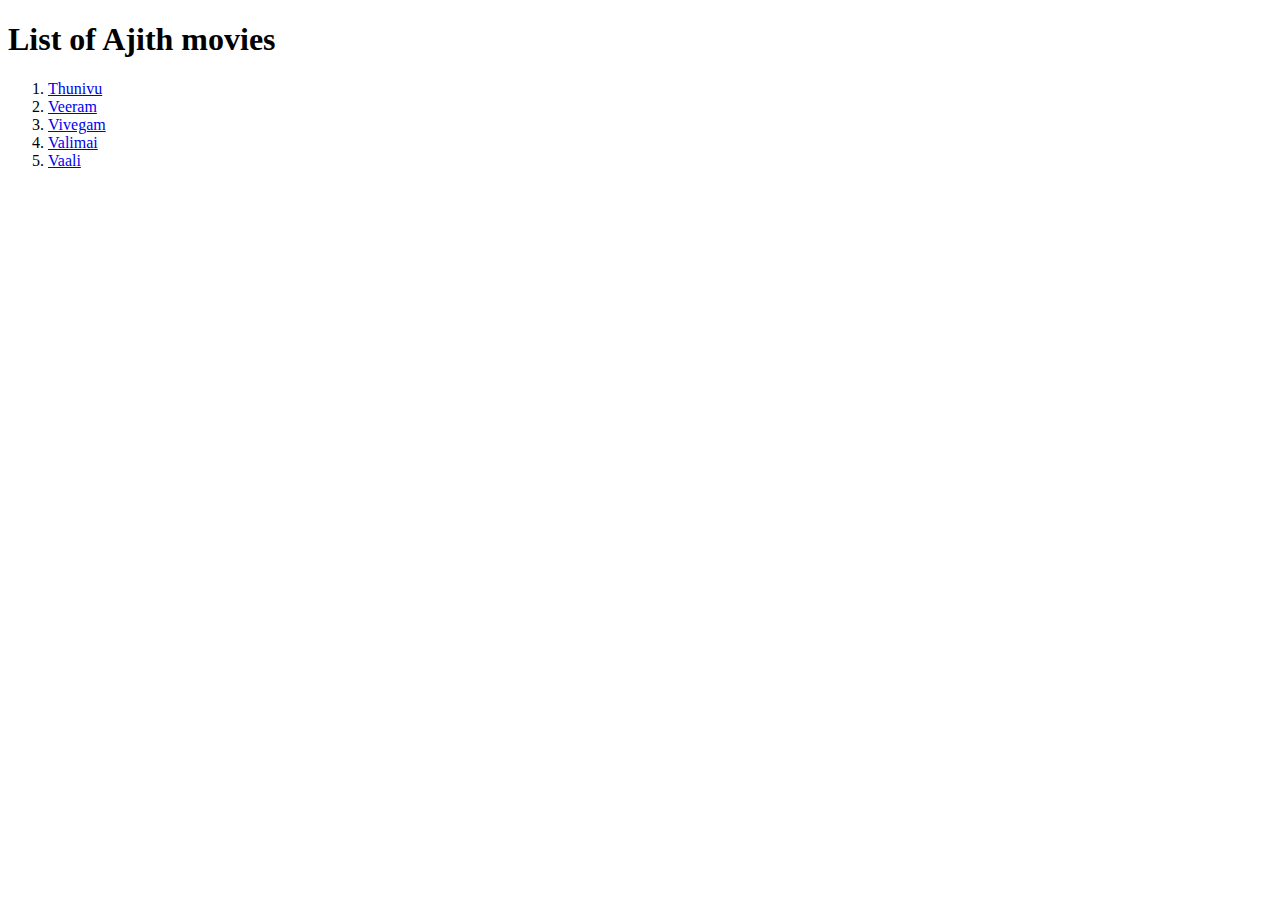
<file: ajithmovies.html>
<!DOCTYPE html>
<html lang="en">
<head>
    <meta charset="UTF-8">
    <meta name="viewport" content="width=device-width, initial-scale=1.0">
    <title>Ajith Movies</title>
</head>
<body>
    <h1>List of Ajith movies</h1>
   <ol >
    <li><a href="https://en.wikipedia.org/wiki/Thunivu" target="_blank">Thunivu</a></li>
    <li><a href="https://en.wikipedia.org/wiki/Veeram_(2014_film)" target="_blank">Veeram</a></li>
    <li><a href="https://en.wikipedia.org/wiki/Vivegam" target="_blank">Vivegam</a></li>
    <li><a href="https://en.wikipedia.org/wiki/Valimai" target="_blank">Valimai</a></li>
    <li><a href="https://en.wikipedia.org/wiki/Vaalee_(1999_film)" target="_blank">Vaali</a></li>
   </ol>
</body>
</html>
</file>
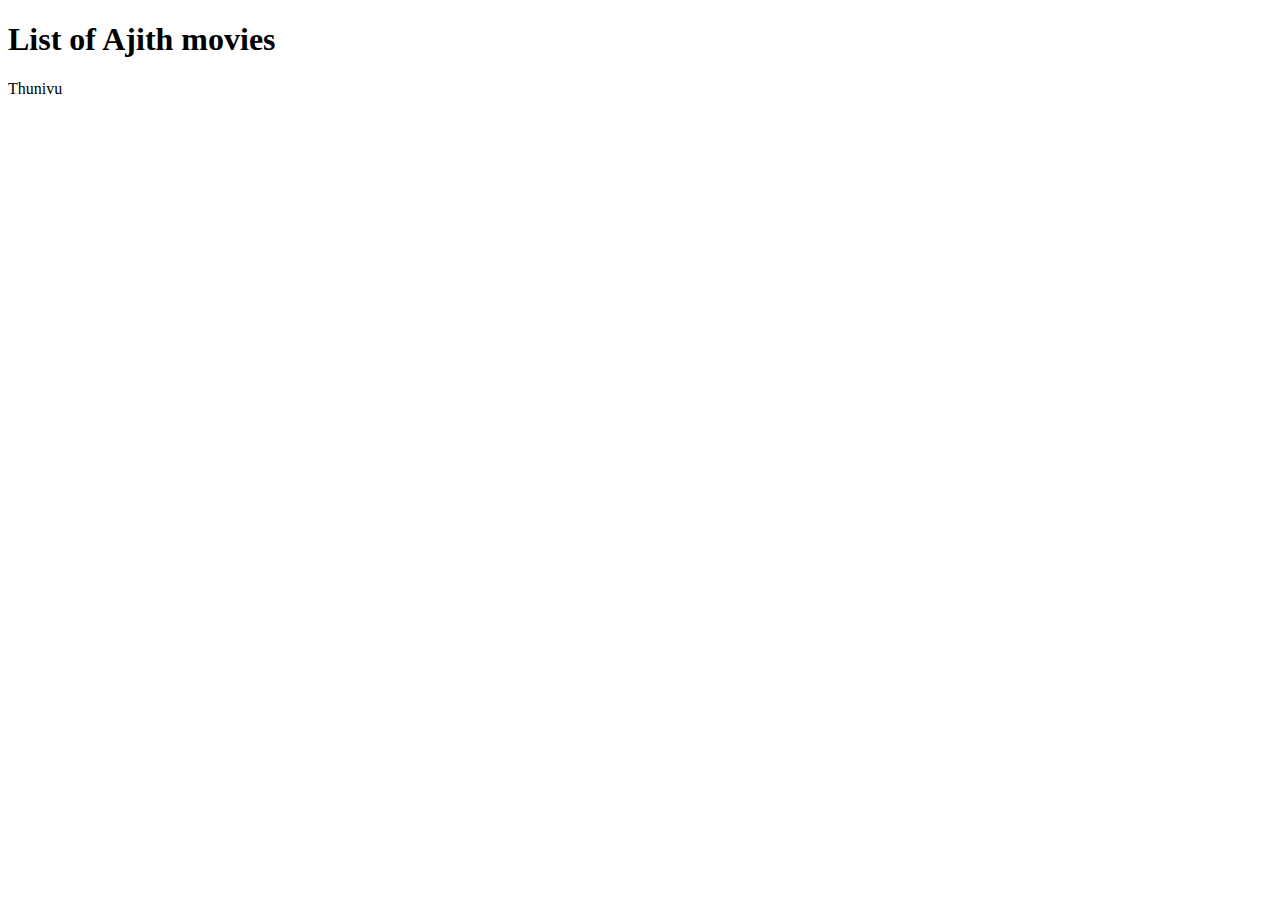
<file: kamalmovies.html>
<!DOCTYPE html>
<html lang="en">
<head>
    <meta charset="UTF-8">
    <meta name="viewport" content="width=device-width, initial-scale=1.0">
    <title>Ajith Movies</title>
</head>
<body>
    <h1>List of Ajith movies</h1>
    <p>Thunivu</p>
</body>
</html>
</file>
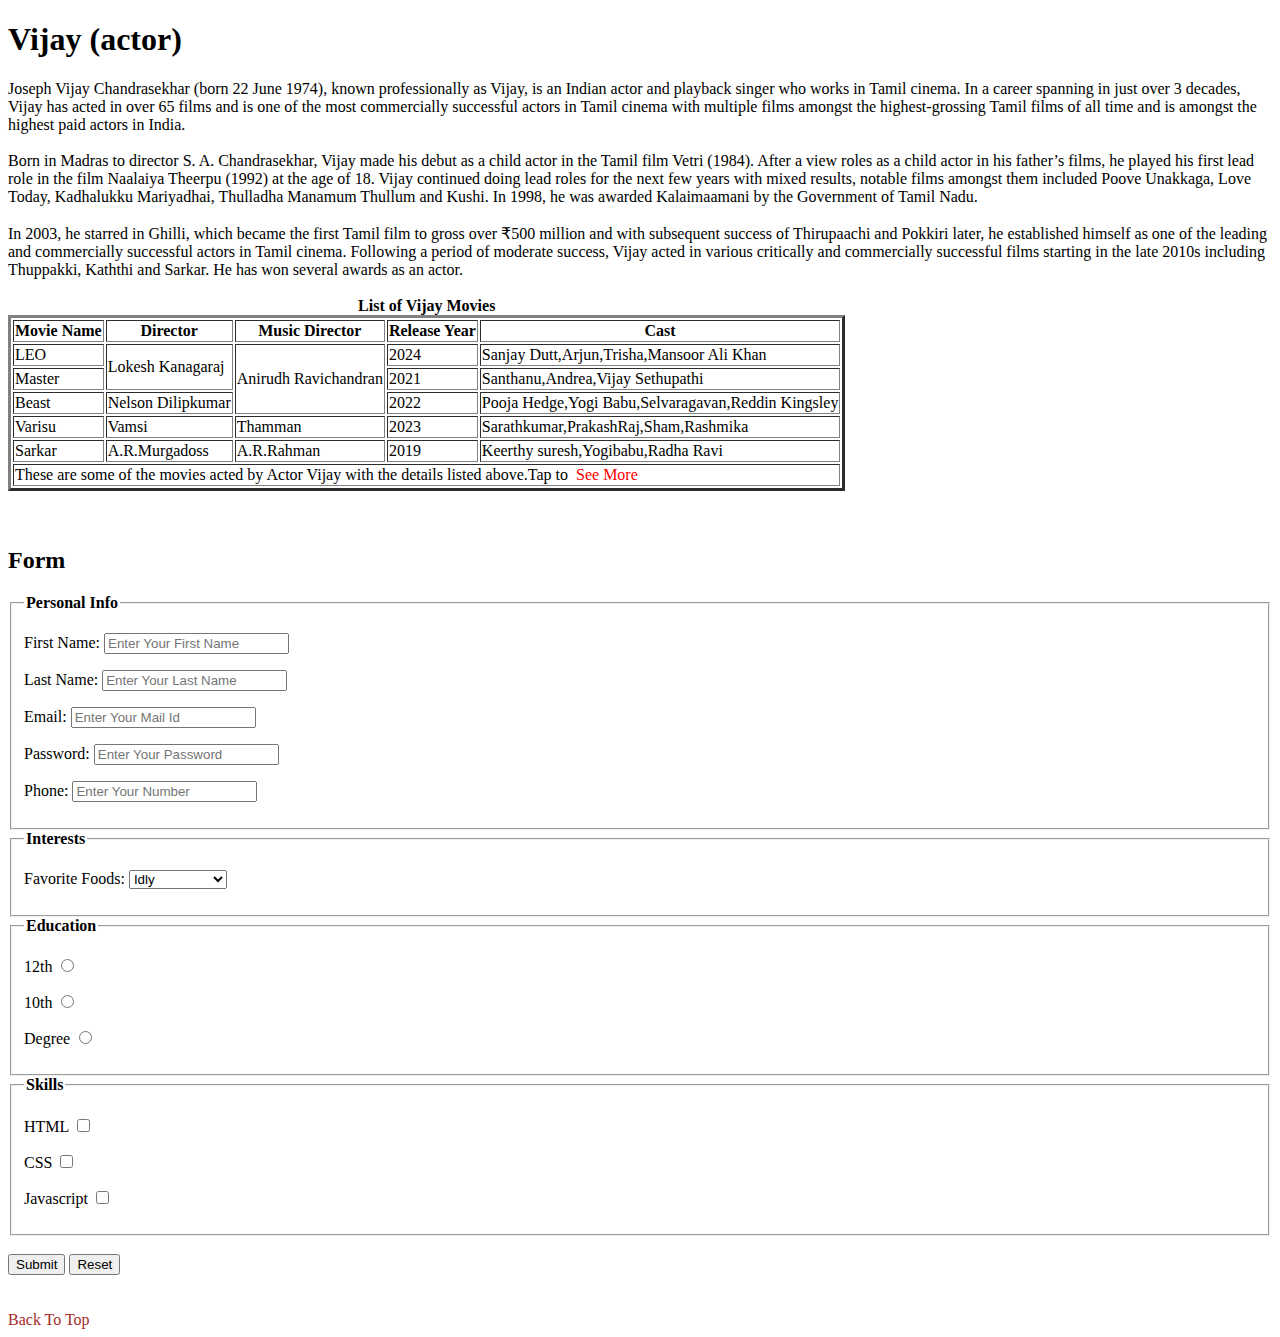
<file: vijaymovies.html>
<!DOCTYPE html>
<html lang="en">
  <head>
    <meta charset="UTF-8" />
    <meta name="viewport" content="width=device-width, initial-scale=1.0" />
    <title>Vijay</title>
    <link rel="stylesheet" href="style.css" />
  </head>
  <body>
    <header>
      <h1>Vijay (actor)</h1>
    </header>
    <main>
      <article>
        <section>
          Joseph Vijay Chandrasekhar (born 22 June 1974), known professionally
          as Vijay, is an Indian actor and playback singer who works in Tamil
          cinema. In a career spanning in just over 3 decades, <br />Vijay has
          acted in over 65 films and is one of the most commercially successful
          actors in Tamil cinema with multiple films amongst the
          highest-grossing Tamil films of all time and is amongst the highest
          paid actors in India.
        </section>
        <br />
        <section>
          Born in Madras to director S. A. Chandrasekhar, Vijay made his debut
          as a child actor in the Tamil film Vetri (1984). After a view roles as
          a child actor in his father’s films, he played his first lead role in
          the film Naalaiya Theerpu (1992) at the age of 18. Vijay continued
          doing lead roles for the next few years with mixed results, notable
          films amongst them included Poove Unakkaga, Love Today, Kadhalukku
          Mariyadhai, Thulladha Manamum Thullum and Kushi. In 1998, he was
          awarded Kalaimaamani by the Government of Tamil Nadu.
        </section>
        <br />
        <section>
          In 2003, he starred in Ghilli, which became the first Tamil film to
          gross over ₹500 million and with subsequent success of Thirupaachi and
          Pokkiri later, he established himself as one of the leading and
          commercially successful actors in Tamil cinema. Following a period of
          moderate success, Vijay acted in various critically and commercially
          successful films starting in the late 2010s including Thuppakki,
          Kaththi and Sarkar. He has won several awards as an actor.
        </section>
      </article>
      <br />
      <table border="3">
        <caption>
          <strong>List of Vijay Movies</strong>
        </caption>
        <thead>
          <tr>
            <th>Movie Name</th>
            <th>Director</th>
            <th>Music Director</th>
            <th>Release Year</th>
            <th>Cast</th>
          </tr>
        </thead>
        <tbody>
          <tr>
            <td>LEO</td>
            <td rowspan="2">Lokesh Kanagaraj</td>
            <td rowspan="3">Anirudh Ravichandran</td>
            <td>2024</td>
            <td>Sanjay Dutt,Arjun,Trisha,Mansoor Ali Khan</td>
          </tr>
          <tr>
            <td>Master</td>
            <td>2021</td>
            <td>Santhanu,Andrea,Vijay Sethupathi</td>
          </tr>
          <tr>
            <td>Beast</td>
            <td>Nelson Dilipkumar</td>
            <td>2022</td>
            <td>Pooja Hedge,Yogi Babu,Selvaragavan,Reddin Kingsley</td>
          </tr>
          <tr>
            <td>Varisu</td>
            <td>Vamsi</td>
            <td>Thamman</td>
            <td>2023</td>
            <td>Sarathkumar,PrakashRaj,Sham,Rashmika</td>
          </tr>
          <tr>
            <td>Sarkar</td>
            <td>A.R.Murgadoss</td>
            <td>A.R.Rahman</td>
            <td>2019</td>
            <td>Keerthy suresh,Yogibabu,Radha Ravi</td>
          </tr>
        </tbody>
        <tfoot>
          <tr>
            <td colspan="5">
              These are some of the movies acted by Actor Vijay with the details
              listed above.Tap to &nbsp;<a
                href="https://www.imdb.com/list/ls500257853/"
                target="_blank"
                >See More</a
              >
            </td>
          </tr>
        </tfoot>
      </table>
      <br>
      <br> 
      <h2>Form</h2>
      <form >
        <fieldset>
        <legend><strong>Personal Info</strong></legend>
        <p>
            <label for="firstname">First Name:</label>
            <input type="text" name="firstname" id="firstname" placeholder="Enter Your First Name" required>
        </p>
        <p>
            <label for="lastname">Last Name:</label>
            <input type="text" name="lastname" id="lastname" placeholder="Enter Your Last Name" required>
        </p>
        <p>
            <label for="email">Email:</label>
            <input type="email" name="email" id="email" placeholder="Enter Your Mail Id" required>
        </p>
        <p>
            <label for="password">Password:</label>
            <input type="password" name="password" id="password" placeholder="Enter Your Password" required>
        </p>
        <p>
            <label for="phone">Phone:</label>
            <input type="tel" name="phone" id="phone" placeholder="Enter Your Number " required>
        </p>
    </fieldset>
    <fieldset>
        <legend><strong>Interests</strong></legend>
        <p>
            <label for="Food">Favorite Foods:</label>
            <select name="food" id="Food">
                <optgroup label="Tiffin">
                <option value="Idly">Idly</option>
                <option value="Dosai">Dosai</option>
            </optgroup>
            <optgroup label="Lunch">
                <option value="Briyani">Briyani</option>
                <option value="Meals">Meals</option>
            </optgroup>
            <optgroup label="Dinner">
                <option value="Chappathi">Chappathi</option>
                <option value="Parotta">Parotta</option>
                <option value="Naan">Naan</option>
                <option value="Roti">Roti</option>
            </optgroup>
            <option value="other">Other</option>
            </select>
        </p>
    </fieldset>
   <!-- <p>
    <label for="Food">Favorite Foods:</label>
    <input type="text" name="food" id="Food" placeholder="Enter Your Favorite Food" list="food-list">
    <datalist id="food-list">
                <option value="Chappathi">
                <option value="Parotta">
                <option value="Naan">
                <option value="Roti">
    </datalist>
</p> -->
<fieldset>
    <legend><strong>Education</strong></legend>
    <p>
        <label for="12th">12th</label>
        <input type="radio" name="education" id="12th" value="12th">
    </p>
    <p>
        <label for="10th">10th</label>
        <input type="radio" name="education" id="10th" value="10th">
    </p>
    <p>
        <label for="degree">Degree</label>
        <input type="radio" name="education" id="degree" value="degree">
    </p>
</fieldset>
<fieldset>
    <legend><strong>Skills</strong></legend>
    <p>
        <label for="html">HTML</label>
        <input type="checkbox" name="Skills" id="html" value="html">
    </p>
    <p>
        <label for="css">CSS</label>
        <input type="checkbox" name="skills" id="css" value="css">
    </p>
    <p>
        <label for="js">Javascript</label>
        <input type="checkbox" name="skills" id="js" value="js">
    </p>
</fieldset>
<br>
<button type="submit">Submit</button>
<button type="reset">Reset</button>
      </form>
      <br>
      <br>
      <a href="" target="_top">Back To Top</a>
    </main>
  </body>
</html>
</file>
<file: style.css>
a{
    text-decoration: none;
    color: red;
}
a:visited{
    color:brown;
}
a:hover , a:active{
    color: aqua;
}
img{
    height: 200px;
    width:200px;
}
footer{
    display: flex;
    align-items: center;
    justify-content: center;
}
</file>
